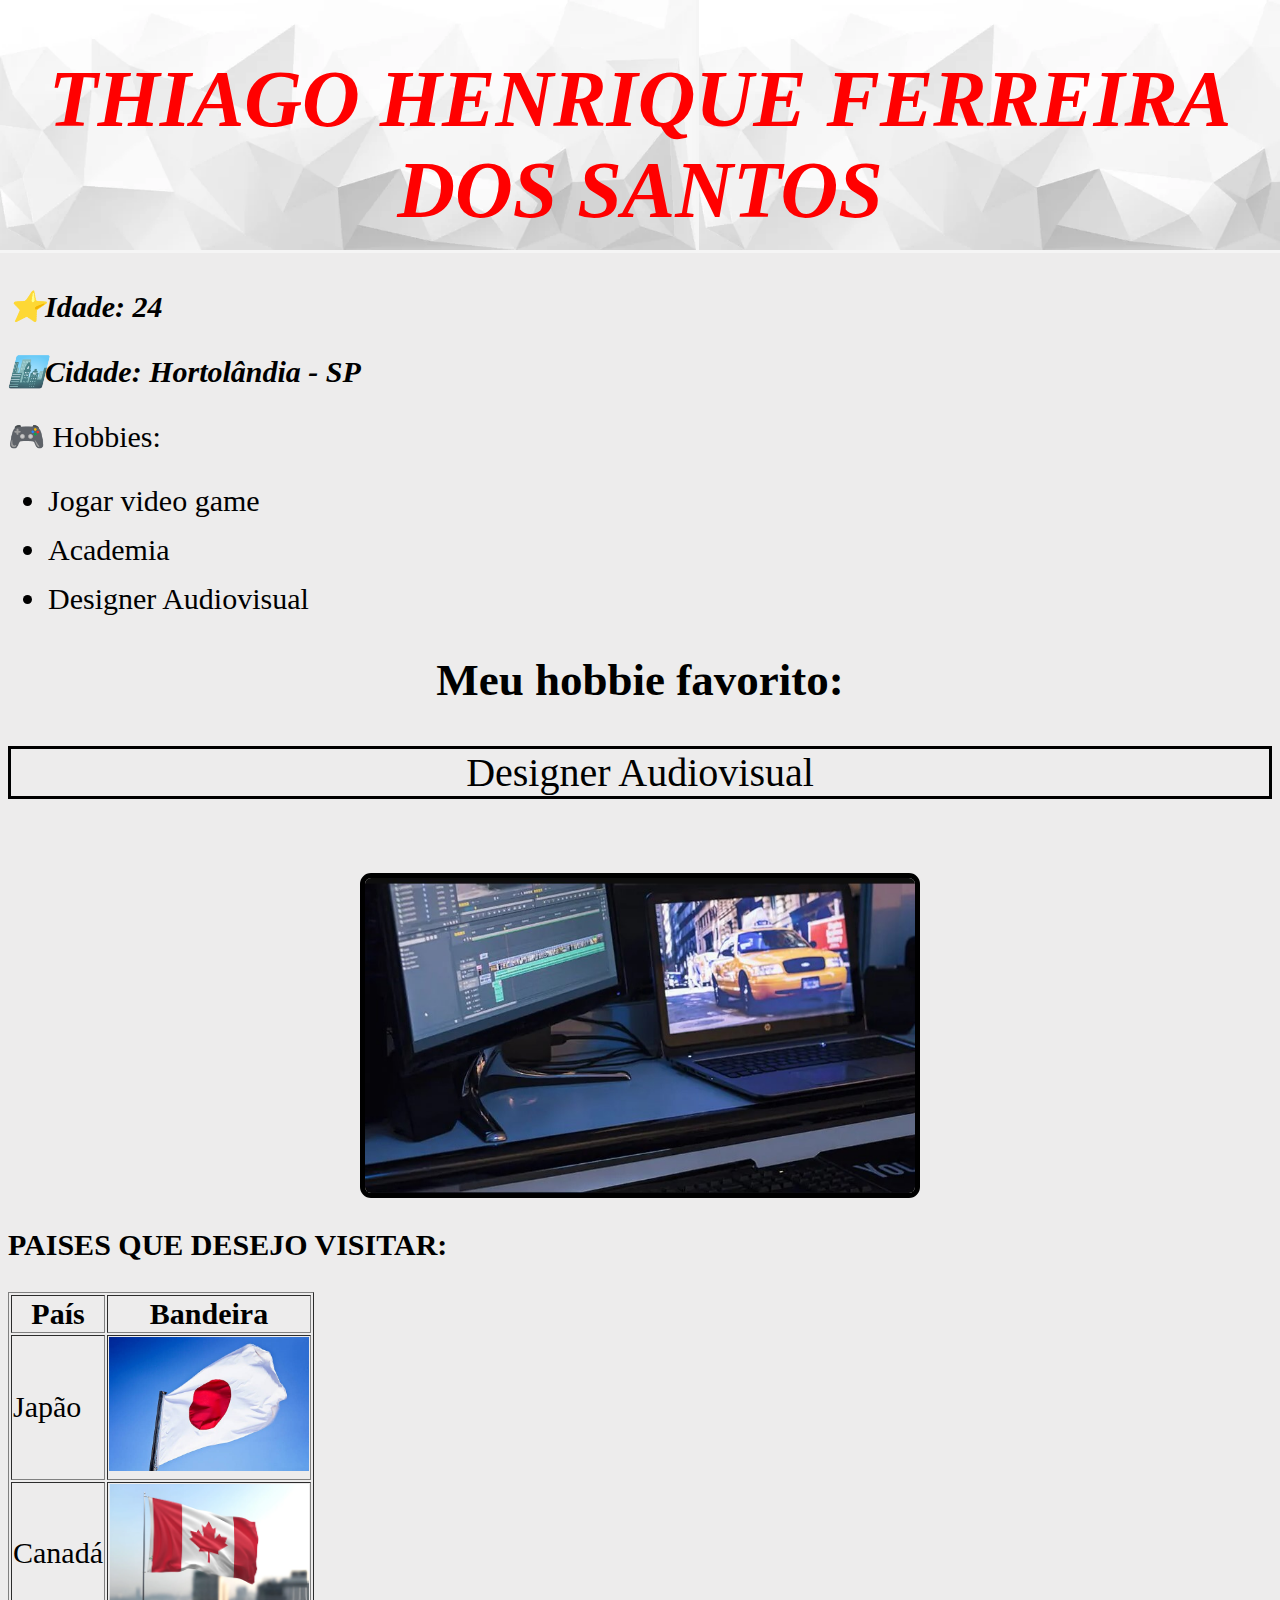
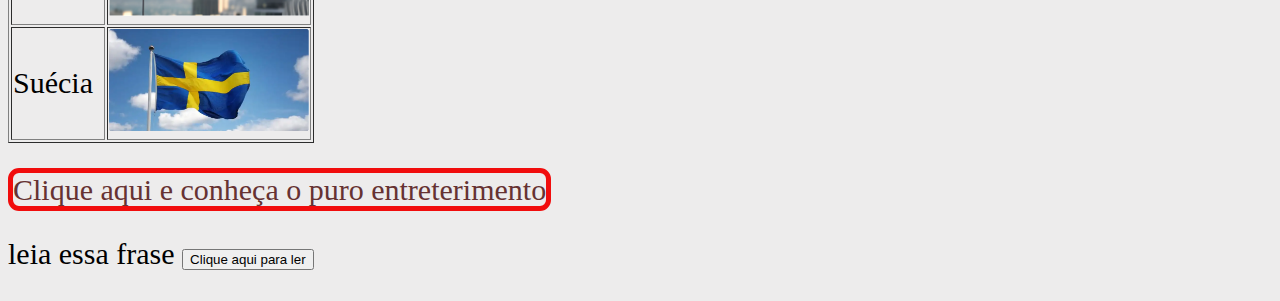
<file: index.html>
<!DOCTYPE html>
<html lang="pt-br">
<head>
   <meta charset="UTF-8">
   <meta name="viewport" content="width=device-width, initial-scale=1.0">
   <title>TRABALHO UNINTER</title>
</head>
<!-- Inicio autobiografia (nome, idade,cidade e interesses)-->
<link rel="stylesheet"  href="style.css">
<body>
     <h1 class=nameprincipal> THIAGO HENRIQUE FERREIRA DOS SANTOS </h1>
     <P> 
        
         <p class="idade">⭐Idade: 24</p>
      
     </P>
         <p class="cidade">🏙️Cidade: Hortolândia - SP<P>
    
         </P>
         <pc class="hobbie">🎮 Hobbies:
        
        <ul class="lista1">
           <li> Jogar video game</li>
           <li> Academia </li>
           <li> Designer Audiovisual </li>
        </ul>
      </p>
       <h2 class="meuhobby">Meu hobbie favorito:</h2>
        <!-- Colocando borda preta e arrendondando os cantos da imagem-->
      <p class="designer">Designer Audiovisual</p>
       <br>
        <img src="/imagem/foto1.jpeg" alt="Meu hobbie favorito" class="foto1" width=550 height=""> <P>
         
         <!--Inicio da tabela com nome e bandeira de paises 3x2-->
         
          <p class="paises">PAISES QUE DESEJO VISITAR:
         <table class="tabela" border="1">
            <tr>
               <th>País</th>
               <th>Bandeira</th>
            </tr>
            <tr>
               <td>Japão</td>
               <td><img src="/imagem/japan.jpeg" alt="Bandeira do Japão" width="200"></td>
            </tr>
             <tr>
               <td>Canadá</td>
               <td><img src="/imagem/canada.png" alt="Bandeira do Canadá" width="200"></td>
            </tr>
             <tr>
               <td>Suécia</td>
               <td><img src="/imagem/suecia.png" alt="Bandeira do Suécia" width="200"></td>
            </tr>
            </p>
<!--Link do meu site favorito, com uma imagem e bordas-->
         
         </table>
        </P> 

        <a href="https://store.steampowered.com" class="purointreterimento" target="_blank"> Clique aqui e conheça o puro entreterimento
         </a>
         <p>
            <p id="mensagem"> leia essa frase
            <button onclick="mostrarmensagem()">Clique aqui para ler</button>
            </p>
            <script src="script.js"></script>


         </p>

</body>
</html>
</file>
<file: style.css>
.nameprincipal{
        text-align: center;
        color: red; font-size: 80px;
        font-style: italic;

      }
      .idade{font-size: 30px;
        font-style: oblique;
        font-weight: bold;
        } 
      .cidade{font-size: 30px;
        font-style: oblique;
        font-weight: bold;  
            }   
      .hobbie{font-size: 30px;


      }
      ul li{margin-bottom: 15px;

      }
      
      .meuhobby{
        text-align:center;
      }
        
      .designer{text-align:center;
        font-size: 40px ;
        border: solid  black;
          


      }  
       .foto1 {position:center;
            display: block;
            margin-left: auto;
            margin-right: auto;

            border: 5px solid black;
            border-radius: 11px;
        }
        .paises{
          text-align: left;
          font-weight: bold;

        }
        .purointreterimento{
               border: 5px solid rgb(241, 13, 13);
               border-radius: 11px;
               color: rgb(102, 50, 50);
               text-decoration: none;
               transition: all 0.3s ease;
        
            }
         .purointreterimento:hover{
          color:rgb(0, 0, 0);
          text-shadow: 0;
         }   
       
    body{
      background-color:#d6d3d371;
     background-image:url("imagens/fundox.png");
    background-repeat:repeat-x;
     }
</file>
